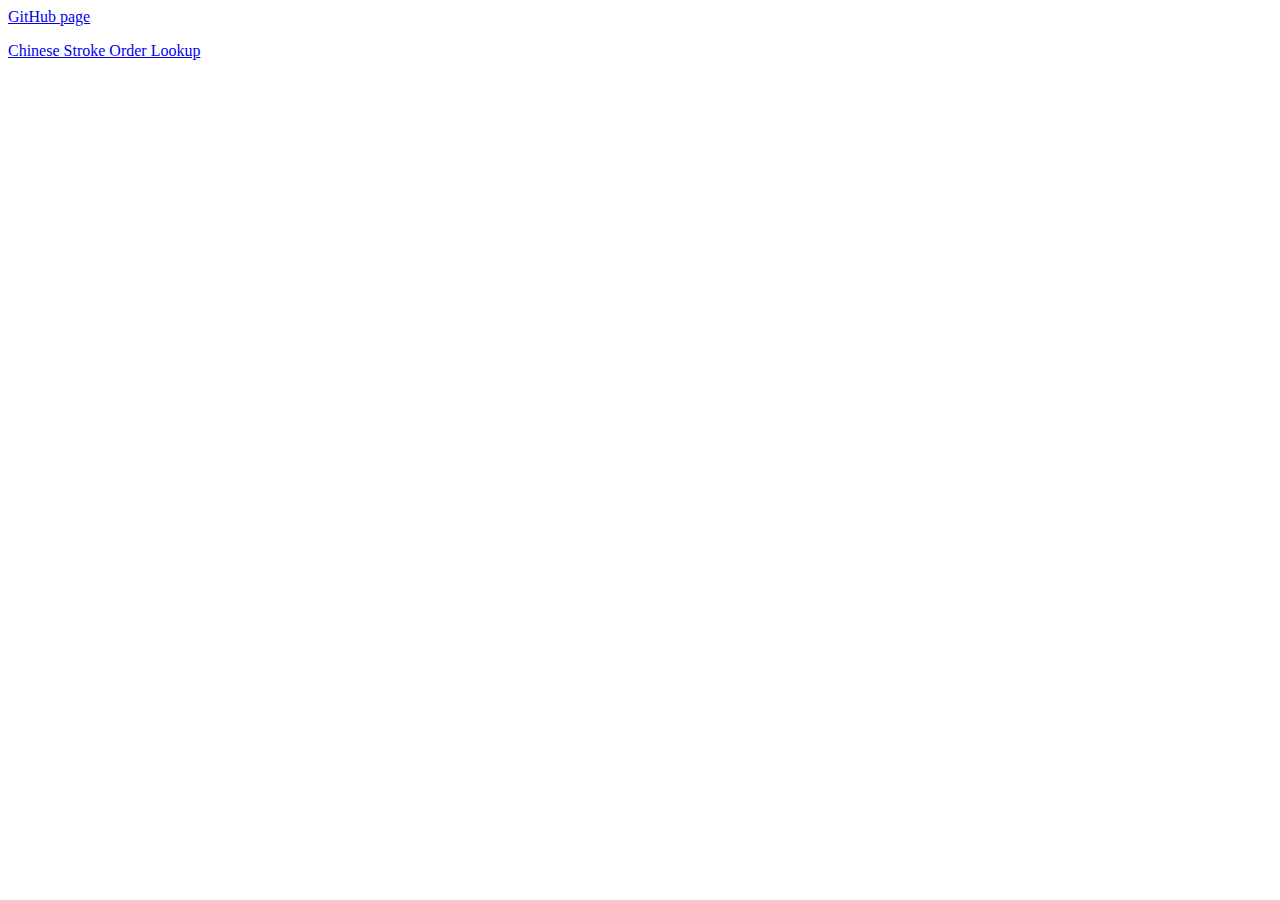
<file: index.html>
<html>
<head>
<title>Eloston's GitHub Website</title>
</head>
<body>
<p><a href="http://github.com/eloston">GitHub page</a></p>
<p><a href="http://eloston.github.io/chinese-stroke-order">Chinese Stroke Order Lookup</a></p>
</body>
</html>
</file>
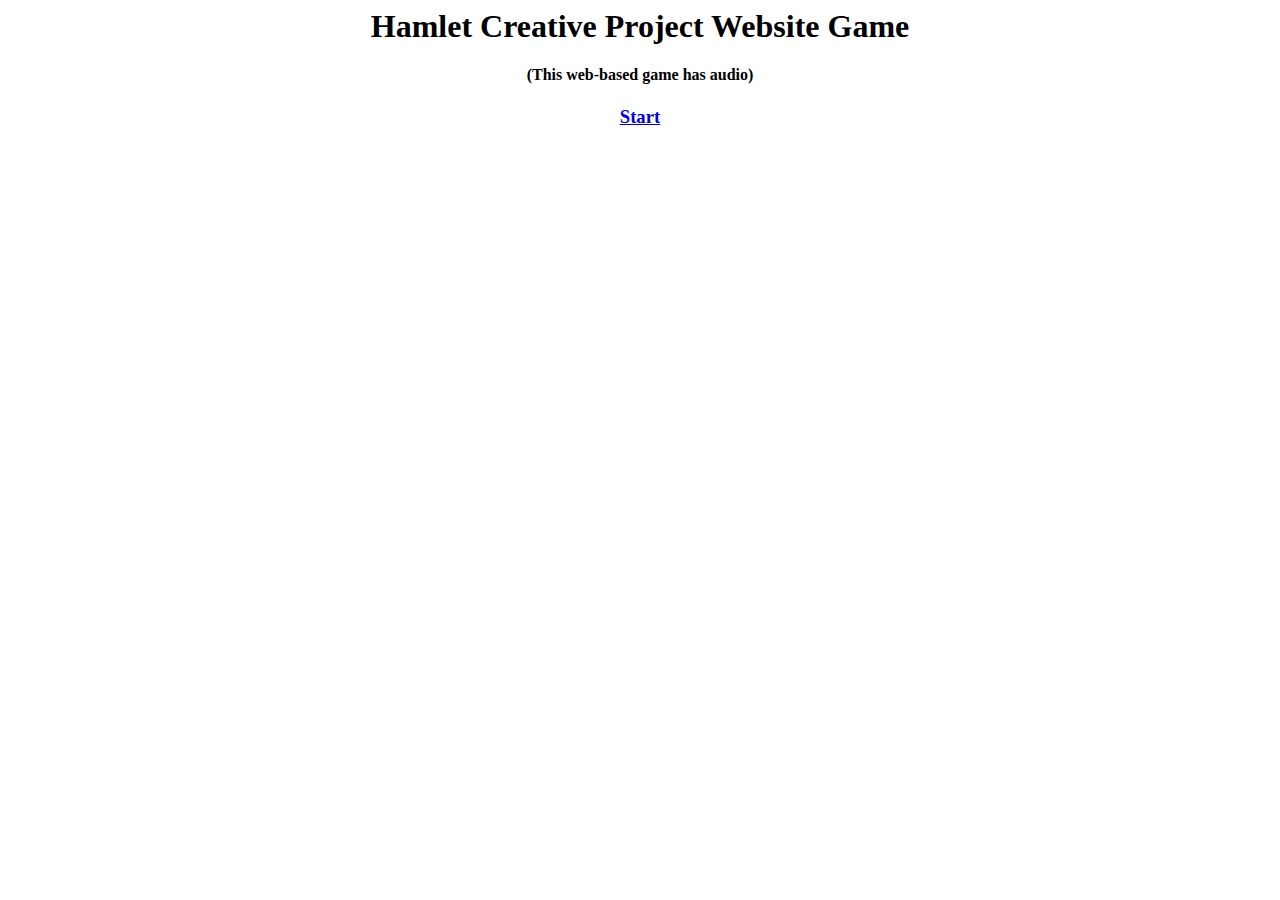
<file: porklet/welcome.html>
<html>
    <head>
        <title>Hamlet Creative Project</title>
        <noscript>You will need JavaScript for this web-based videogame to function properly</noscript>
    </head>
    <body>
        <center>
        <h1>Hamlet Creative Project Website Game</h1>
		<h4>(This web-based game has audio)</h4>
        <h3><a href="main.html">Start</a></h3>
        </center>
    </body>
</html>
</file>
